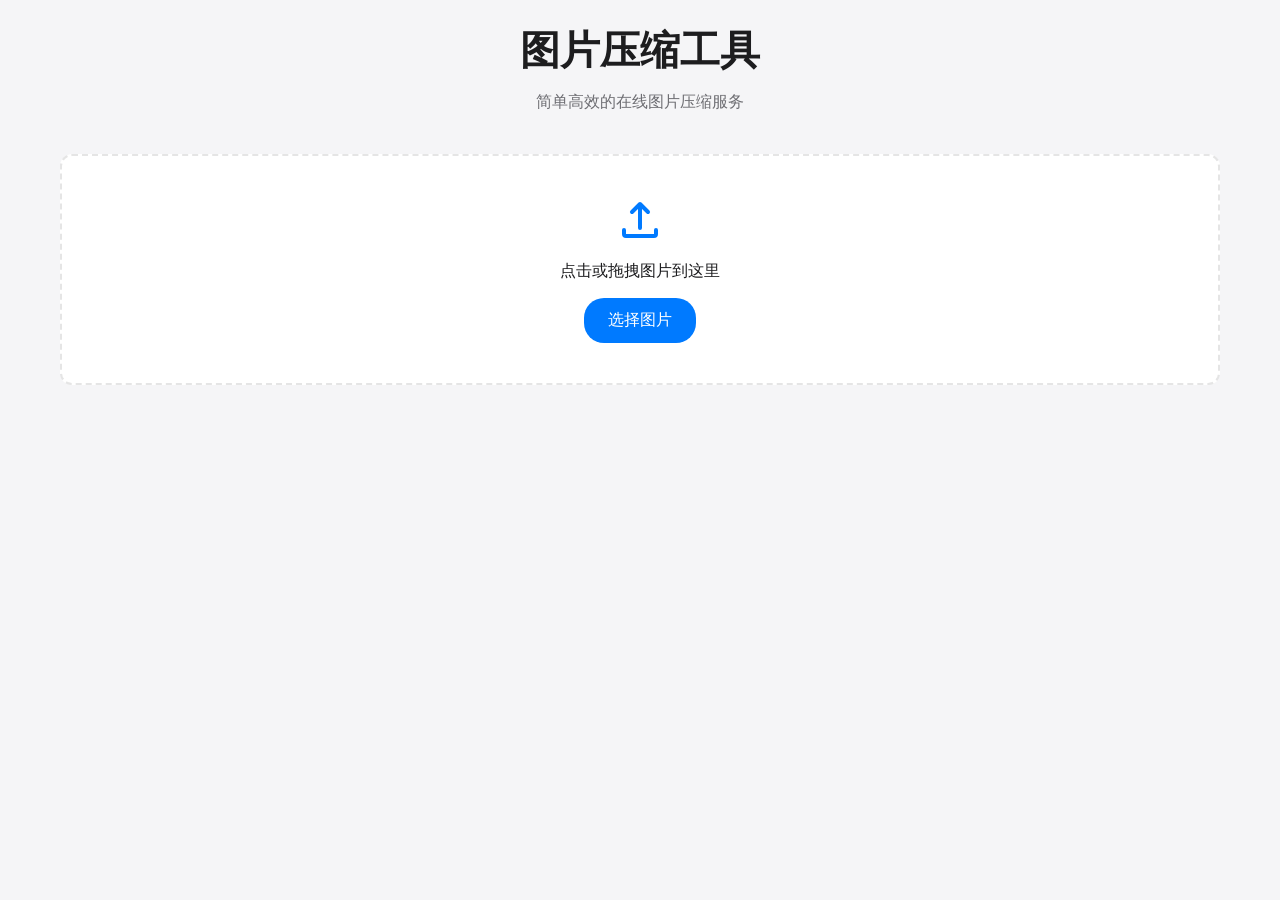
<file: index.html>
<!DOCTYPE html>
<html lang="zh-CN">
<head>
    <meta charset="UTF-8">
    <meta name="viewport" content="width=device-width, initial-scale=1.0">
    <title>图片压缩工具</title>
    <link rel="stylesheet" href="styles.css">
</head>
<body>
    <div class="container">
        <header>
            <h1>图片压缩工具</h1>
            <p>简单高效的在线图片压缩服务</p>
        </header>

        <main>
            <div class="upload-section">
                <div class="upload-area" id="dropZone">
                    <input type="file" id="fileInput" accept="image/png,image/jpeg" hidden>
                    <div class="upload-content">
                        <svg class="upload-icon" width="48" height="48" viewBox="0 0 24 24">
                            <path d="M12 4L12 16M12 4L8 8M12 4L16 8M4 17L4 19C4 19.5523 4.44772 20 5 20L19 20C19.5523 20 20 19.5523 20 19L20 17" stroke="currentColor" fill="none" stroke-width="2" stroke-linecap="round"/>
                        </svg>
                        <p>点击或拖拽图片到这里</p>
                        <button class="upload-btn">选择图片</button>
                    </div>
                </div>
            </div>

            <div class="preview-section hidden" id="previewSection">
                <div class="preview-container">
                    <div class="preview-box">
                        <h3>原图</h3>
                        <div class="image-preview">
                            <img id="originalImage" alt="原图预览">
                        </div>
                        <div class="image-info">
                            <span>文件大小：</span>
                            <span id="originalSize">0 KB</span>
                        </div>
                    </div>

                    <div class="preview-box">
                        <h3>压缩后</h3>
                        <div class="image-preview">
                            <img id="compressedImage" alt="压缩后预览">
                        </div>
                        <div class="image-info">
                            <span>文件大小：</span>
                            <span id="compressedSize">0 KB</span>
                        </div>
                    </div>
                </div>

                <div class="controls">
                    <div class="quality-control">
                        <label for="quality">压缩质量：</label>
                        <input type="range" id="quality" min="0" max="100" value="80">
                        <span id="qualityValue">80%</span>
                    </div>
                    <button id="downloadBtn" class="download-btn">下载压缩后的图片</button>
                </div>
            </div>
        </main>
    </div>
    <script src="script.js"></script>
</body>
</html>
</file>
<file: styles.css>
:root {
    --primary-color: #007AFF;
    --background-color: #F5F5F7;
    --border-radius: 12px;
    --spacing: 20px;
}

* {
    margin: 0;
    padding: 0;
    box-sizing: border-box;
}

body {
    font-family: -apple-system, BlinkMacSystemFont, "Segoe UI", Roboto, sans-serif;
    background-color: var(--background-color);
    color: #1D1D1F;
    line-height: 1.5;
}

.container {
    max-width: 1200px;
    margin: 0 auto;
    padding: var(--spacing);
}

header {
    text-align: center;
    margin-bottom: 40px;
}

header h1 {
    font-size: 2.5rem;
    font-weight: 700;
    margin-bottom: 10px;
}

header p {
    color: #6E6E73;
}

.upload-section {
    margin-bottom: var(--spacing);
}

.upload-area {
    background: white;
    border-radius: var(--border-radius);
    padding: 40px;
    text-align: center;
    border: 2px dashed #E5E5E5;
    transition: all 0.3s ease;
}

.upload-area.drag-over {
    border-color: var(--primary-color);
    background: #F0F7FF;
}

.upload-content {
    display: flex;
    flex-direction: column;
    align-items: center;
    gap: 15px;
}

.upload-icon {
    color: var(--primary-color);
}

.upload-btn {
    background: var(--primary-color);
    color: white;
    border: none;
    padding: 12px 24px;
    border-radius: 20px;
    font-size: 1rem;
    cursor: pointer;
    transition: all 0.3s ease;
}

.upload-btn:hover {
    background: #0056b3;
}

.preview-section {
    background: white;
    border-radius: var(--border-radius);
    padding: var(--spacing);
    box-shadow: 0 4px 6px rgba(0, 0, 0, 0.1);
}

.preview-section.hidden {
    display: none;
}

.preview-container {
    display: flex;
    gap: var(--spacing);
    margin-bottom: var(--spacing);
}

.preview-box {
    flex: 1;
    text-align: center;
}

.image-preview {
    margin: 15px 0;
    background: #F5F5F7;
    border-radius: var(--border-radius);
    padding: 10px;
    min-height: 200px;
    display: flex;
    align-items: center;
    justify-content: center;
}

.image-preview img {
    max-width: 100%;
    max-height: 300px;
    object-fit: contain;
}

.controls {
    border-top: 1px solid #E5E5E5;
    padding-top: var(--spacing);
}

.quality-control {
    display: flex;
    align-items: center;
    gap: 10px;
    margin-bottom: 20px;
}

input[type="range"] {
    flex: 1;
    -webkit-appearance: none;
    height: 4px;
    background: #E5E5E5;
    border-radius: 2px;
}

input[type="range"]::-webkit-slider-thumb {
    -webkit-appearance: none;
    width: 20px;
    height: 20px;
    background: var(--primary-color);
    border-radius: 50%;
    cursor: pointer;
}

.download-btn {
    background: var(--primary-color);
    color: white;
    border: none;
    padding: 12px 24px;
    border-radius: 20px;
    font-size: 1rem;
    cursor: pointer;
    width: 100%;
    transition: all 0.3s ease;
}

.download-btn:hover {
    background: #0056b3;
}

@media (max-width: 768px) {
    .preview-container {
        flex-direction: column;
    }
}
</file>
